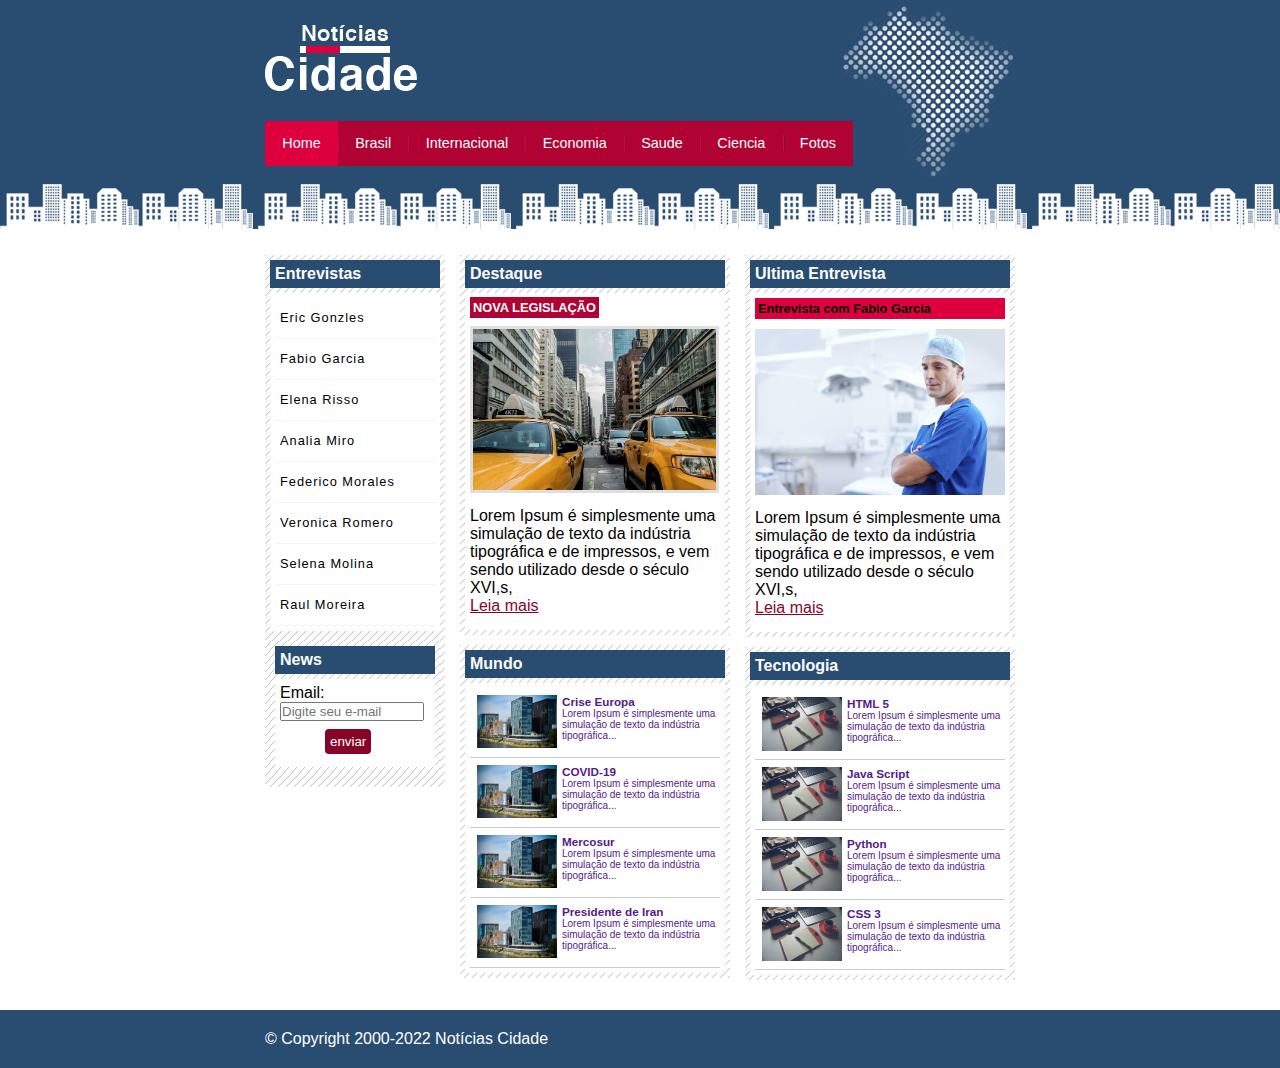
<file: index.html>
<!DOCTYPE html>
<html lang="pt">
<head>
	<title>Noticias Cidade</title>
	<meta charset="utf-8">
	<!-- estilo customizado-->
	<link rel="stylesheet" type="text/css" href="estilo.css">
	
</head>
<body id="tres-colunas" class="home">

				<!-- INICIO CABEÇALHO-->

	<header>
		<div id="container">
			<div id="logo">
				<h1>Noticias Cidade</h1>
			</div>
			<div id="bnav1">
				<ul>
					<li class="primero" >
						<a href="index.html" id="home">Home</a>
					</li>
					<li>
						<a href="brasil.html" target="_blank" id="brasil">Brasil</a>
					</li>
					<li>
						<a href="index.html" id="internacional">Internacional</a>
					</li>
					<li>
						<a href="index.html" id="economia">Economia</a>
					</li>
					<li>
						<a href="index.html" id="saude">Saude</a>
					</li>
					<li>
						<a href="index.html" id="ciencia">Ciencia</a>
					</li>
					<li>
						<a href="fotos.html" id="fotos">Fotos</a>
					</li>
				</ul>
			</div>
		</div>
	</header>
	<!-- FIM CABEÇALHO-->

			<!--INICIO CONTEUDO-->

		<main id="conteudo">

						<!--CONTEUDO PRIMARIO-->

			<div id="primario"> 
				<div class="caixa">

					<h2>Destaque</h2>

					<div class="conteudo-caixa">

						<div  id="contprim">
							<h3>Nova Legislação</h3>
							<img src="img/taxi.jpg">
								<p>
									Lorem Ipsum é simplesmente uma simulação de texto da indústria tipográfica e de impressos, e vem sendo utilizado desde o século XVI,s, 
								</p>
							<a href="">Leia mais</a>
						</div>
						
					</div>
				</div>
										<!--LISTA UM-->
			<div class="caixa">

				<h2>Mundo</h2>

					<div class="conteudo-caixa">

						<div  id="contmundo">
						  <ul>

						  	<li>
							   <a href="">
							  	  <img src="img/mundo.jpg" width="80">
							  	  	<h3>Crise Europa</h3>
							  	  	<p>Lorem Ipsum é simplesmente uma simulação de texto da indústria tipográfica...</p>
							   </a>
							</li>

						  	<li>
							  <a href="">
							  	  <img src="img/mundo.jpg" width="80">
							  	  <h3> COVID-19</h3>

							  	  <p>Lorem Ipsum é simplesmente uma simulação de texto da indústria tipográfica...</p>
							  	  </a>
							  	
						  	</li>

						  	<li>
							  	  
							  	
							  	 <a href="">
							  	  <img src="img/mundo.jpg" width="80">
							  	  <h3> Mercosur</h3>

							  	  <p>Lorem Ipsum é simplesmente uma simulação de texto da indústria tipográfica...</p>
							  	  </a>
							  	
						  	</li>

						  	<li>
							  	  
							  	 
							  	 <a href="">
							  	  <img src="img/mundo.jpg" width="80">
							  	  <h3>Presidente de Iran</h3>

							  	  <p>Lorem Ipsum é simplesmente uma simulação de texto da indústria tipográfica...</p>
							  	  </a>
							  
						  	</li>

						  	
						  </ul>
						</div>
						
					</div>
				</div>


			</div><!-- FIM CONTEUDO PRIMARIO-->
							<!--CONTEUDO SECUNDARIO-->

				<div id="secundario"> 
					<div class="caixa">

							<h2> Ultima Entrevista</h2>
							<div class="conteudo-caixa">
								<div  id="contseg">
									<h3>Entrevista com Fabio Garcia</h3>
									<img src="img/doutor.jpg">
									<p>
										Lorem Ipsum é simplesmente uma simulação de texto da indústria tipográfica e de impressos, e vem sendo utilizado desde o século XVI,s, 
									</p>
									<a href="">Leia mais</a>
								</div>
								
								
							</div>
						</div> 

						 <!-- LISTA DOIS---->

				<div class="caixa">

					<h2>Tecnologia</h2>

					<div class="conteudo-caixa">

						<div  id="contmundo">
						  <ul>

						  	<li>
							  	  
							  	
							  	 <a href="">
							  	  <img src="img/tecnologia.jpg" width="80">
							  	  <h3>HTML 5</h3>

							  	  <p>Lorem Ipsum é simplesmente uma simulação de texto da indústria tipográfica...</p>
							  	  </a>
							  	
						  	</li>

						  	<li>
							  	  
							 
							  	 <a href="">
							  	  <img src="img/tecnologia.jpg" width="80">
							  	  <h3>Java Script</h3>

							  	  <p>Lorem Ipsum é simplesmente uma simulação de texto da indústria tipográfica...</p>
							  	  </a>
							  	
						  	</li>

						  	<li>
							  	  
							  	
							  	 <a href="">
							  	  <img src="img/tecnologia.jpg" width="80">
							  	  <h3> Python</h3>

							  	  <p>Lorem Ipsum é simplesmente uma simulação de texto da indústria tipográfica...</p>
							  	  </a>
							  	
						  	</li>

						  	<li>
							  	  
							  	 
							  	 <a href="">
							  	  <img src="img/tecnologia.jpg" width="80">
							  	  <h3> CSS 3</h3>

							  	  <p>Lorem Ipsum é simplesmente uma simulação de texto da indústria tipográfica...</p>
							  	  </a>
							  
						  	</li>

						  	
						  </ul>
						</div>
						
					</div>
				</div>
					
				</div>

				<!-- INICIO LATERAL-->

						 <!--BARRA LATTERAL-->

					<div id="lateral"> 
						<div class="caixa">
							<h2>Entrevistas</h2>
								<div class="conteudo-caixa" id="contlat">
									<ul>
										<li><a href="#"> Eric Gonzles</a></li>
										<li><a href="#"> Fabio Garcia</a></li>
										<li><a href="#"> Elena Risso</a></li>
										<li><a href="#"> Analia Miro</a></li>
										<li><a href="#"> Federico Morales</a></li>
										<li><a href="#"> Veronica Romero</a></li>
										<li><a href="#"> Selena Molina</a></li>
										<li><a href="#"> Raul  Moreira</a></li>
									</ul>
									
								</div>
							<div class="caixa">
							
							<h2>News</h2>
							<div class="conteudo-caixa" id="email">
								<form>
									<label for="emails">Email:</label>
									<input type="text" name="email" id="emails" placeholder="Digite seu e-mail">
									<input type="submit" value="enviar">
								</form>

								
							
							</div>
						</div>
	
						</div>

					</div> 
					
				<!-- FIM LATERAL-->	


		</main>
			<footer>

				<div id="rodape">
				&copy; Copyright 2000-2022 Notícias Cidade
				</div>

			</footer>


</body>
</html>
</file>
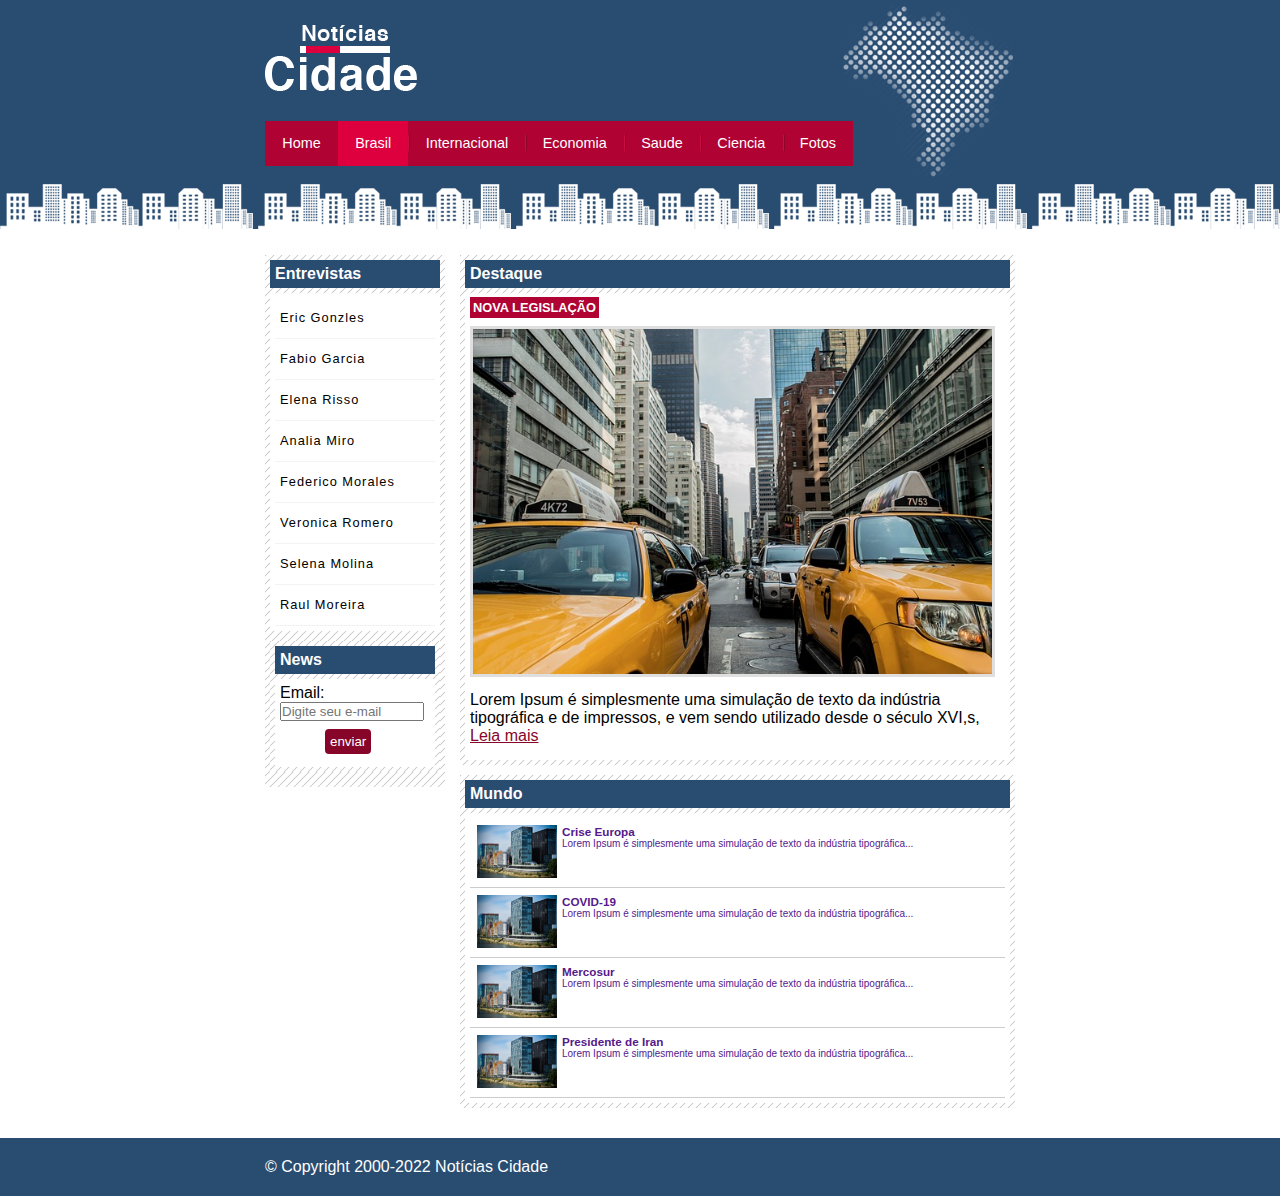
<file: brasil.html>
<!DOCTYPE html>
<html lang="pt">
<head>
	<title>Brasil</title>
	<meta charset="utf-8">
	<!-- estilo customizado-->
	<link rel="stylesheet" type="text/css" href="estilo.css">
	
</head>
<body id="duas-colunas" class="brasil">

	<!-- CABECALHO-->
	<header>
		<div id="container">
			<div id="logo">
				<h1>Noticias Cidade</h1>
			</div>
			<!-- BARRA NAVEGAÇAO-->
			<div id="bnav1">
				<ul>
					<li class="primero" >
						<a href="index.html" id="home">Home</a>
					</li>
					<li>
						<a href="brasil.html" id="brasil">Brasil</a>
					</li>
					<li>
						<a href="index.html" id="internacional">Internacional</a>
					</li>
					<li>
						<a href="index.html" id="economia">Economia</a>
					</li>
					<li>
						<a href="index.html" id="saude">Saude</a>
					</li>
					<li>
						<a href="index.html" id="ciencia">Ciencia</a>
					</li>
					<li>
						<a href="fotos.html" id="fotos">Fotos</a>
					</li>
				</ul>
			</div><!-- FIM BARRA NAV-->
			
		</div>
	</header> <!-- FIM DO CABECALHO-->

						<!--inicio contenido-->
		<main id="conteudo">

			<div id="primario"> 
				<div class="caixa">

					<h2>Destaque</h2>

					<div class="conteudo-caixa">

						<div  id="contprim">
							<h3>Nova Legislação</h3>
							<img src="img/taxi.jpg">
							<p>
								Lorem Ipsum é simplesmente uma simulação de texto da indústria tipográfica e de impressos, e vem sendo utilizado desde o século XVI,s, 
							</p>
							<a href="">Leia mais</a>
						</div>
						
					</div>
				</div>
										<!--LISTA UM-->
				<div class="caixa">

					<h2>Mundo</h2>

					<div class="conteudo-caixa">

						<div  id="contmundo">
						  <ul>

						  	<li>
							  	  
							  	
							  	 <a href="">
							  	  <img src="img/mundo.jpg" width="80">
							  	  <h3>Crise Europa</h3>

							  	  <p>Lorem Ipsum é simplesmente uma simulação de texto da indústria tipográfica...</p>
							  	  </a>
							  	
						  	</li>

						  	<li>
							  	  
							 
							  	 <a href="">
							  	  <img src="img/mundo.jpg" width="80">
							  	  <h3> COVID-19</h3>

							  	  <p>Lorem Ipsum é simplesmente uma simulação de texto da indústria tipográfica...</p>
							  	  </a>
							  	
						  	</li>

						  	<li>
							  	  
							  	
							  	 <a href="">
							  	  <img src="img/mundo.jpg" width="80">
							  	  <h3> Mercosur</h3>

							  	  <p>Lorem Ipsum é simplesmente uma simulação de texto da indústria tipográfica...</p>
							  	  </a>
							  	
						  	</li>

						  	<li>
							  	  
							  	 
							  	 <a href="">
							  	  <img src="img/mundo.jpg" width="80">
							  	  <h3>Presidente de Iran</h3>

							  	  <p>Lorem Ipsum é simplesmente uma simulação de texto da indústria tipográfica...</p>
							  	  </a>
							  
						  	</li>

						  	
						  </ul>
						</div>
						
					</div>
				</div>


			</div><!-- FIM CONTEUDO PRIMARIO-->

			<!--BARRA LATTERAL-->

					<div id="lateral"> 
						<div class="caixa">
							<h2>Entrevistas</h2>
								<div class="conteudo-caixa" id="contlat">
									<ul>
										<li><a href="#"> Eric Gonzles</a></li>
										<li><a href="#"> Fabio Garcia</a></li>
										<li><a href="#"> Elena Risso</a></li>
										<li><a href="#"> Analia Miro</a></li>
										<li><a href="#"> Federico Morales</a></li>
										<li><a href="#"> Veronica Romero</a></li>
										<li><a href="#"> Selena Molina</a></li>
										<li><a href="#"> Raul  Moreira</a></li>
									</ul>
									
								</div>
						<div class="caixa">
							
							<h2>News</h2>
								<div class="conteudo-caixa" id="email">
									<form>
										<label for="emails">Email:</label>
										<input type="text" name="email" id="emails" placeholder="Digite seu e-mail">
										<input type="submit" value="enviar">
									</form>

									
								
								</div>
						</div>
	
						</div>

					</div> 
					

		</main>
			<footer>

				<div id="rodape">
				&copy; Copyright 2000-2022 Notícias Cidade
				</div>

			</footer>

</body>
</html>
</file>
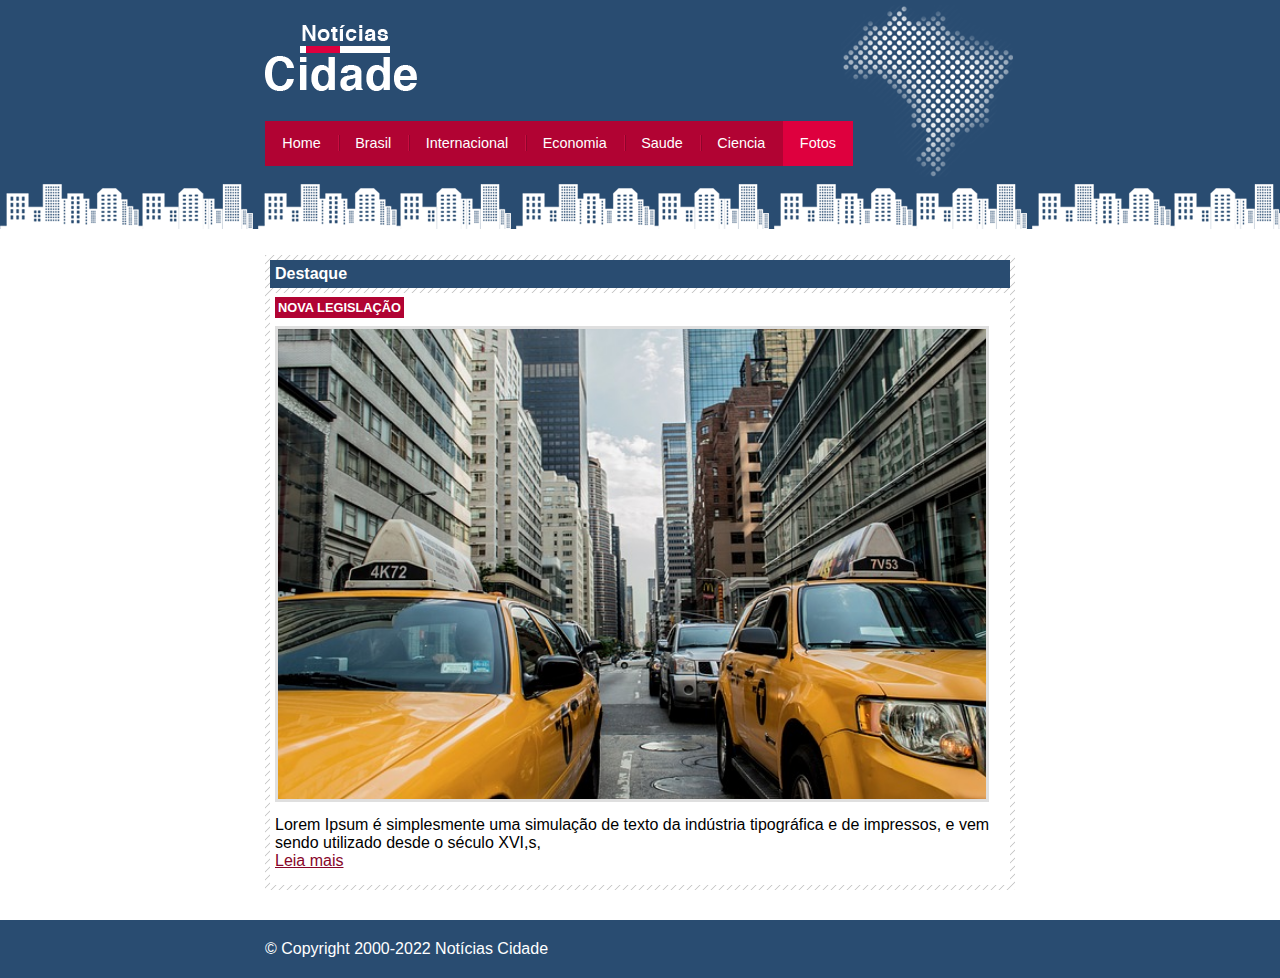
<file: fotos.html>
<!DOCTYPE html>
<html lang="pt">
<head>
	<title>Fotos</title>
	<meta charset="utf-8">
	<!-- estilo customizado-->
	<link rel="stylesheet" type="text/css" href="estilo.css">
	
</head>
<body id="uma-coluna" class="fotos">
	<header>
		<div id="container">
			<div id="logo">
				<h1>Noticias Cidade</h1>
			</div>
			<div id="bnav1">
				<ul>
					<li class="primero" >
						<a href="index.html" id="home">Home</a>
					</li>
					<li>
						<a href="brasil.html" id="brasil">Brasil</a>
					</li>
					<li>
						<a href="internacional.html" id="internacional">Internacional</a>
					</li>
					<li>
						<a href="economia.html" id="economia">Economia</a>
					</li>
					<li>
						<a href="saude.html" id="saude">Saude</a>
					</li>
					<li>
						<a href="ciencia.html" id="ciencia">Ciencia</a>
					</li>
					<li>
						<a href="fotos.html" id="fotos">Fotos</a>
					</li>
				</ul>
			</div>
		</div>
	</header>

	<!--inicio contenido-->

		<main id="conteudo">

				<div id="primario"> 
				<div class="caixa">

					<h2>Destaque</h2>

					<div class="conteudo-caixa">

						<div  id="contprim">
							<h3>Nova Legislação</h3>
							<img src="img/taxi.jpg">
							<p>
								Lorem Ipsum é simplesmente uma simulação de texto da indústria tipográfica e de impressos, e vem sendo utilizado desde o século XVI,s, 
							</p>
							<a href="">Leia mais</a>
						</div>
						
					</div>
				</div>

				

		</main>
			<footer>

				<div id="rodape">
				&copy; Copyright 2000-2022 Notícias Cidade
				</div>

			</footer>

</body>
</html>
</file>
<file: estilo.css>
/******* Estrutura do Site *****/

*{
	margin:0;
	padding:0;
}

body{
	font-family: "Trebuchwt MS", Helvetica, sans-serif;
	background:#fff url("img/fundo.png")repeat-x;
}

header{
	width: 750px;
	margin: auto;
	
}
#container{
	height: 160px;
	background:url("img/detalhe-topo.png")no-repeat right;
	padding-top: 25px;
	
}
h1{
	text-indent:-900px;
}
#logo{
	width: 152px;
	height: 66px;
	background:url("img/logo.png")no-repeat center;

}

/*******BARRA NAVEGACAO******/
ul{
	margin:0;
	padding:0;
	list-style: none;
}

#bnav1 ul{
	margin-top:30px;
	background:#b10333;
	float:left;
	
}
	#bnav1 ul li{
		float: left;
		
	}

#bnav1 ul a{

	font-size:0.9em;
	display: block;
	padding:0.5em 1.2em;
	line-height: 2.1em;
	text-decoration: none;
	color: #ffff;
	background: url(img/divisor.png)no-repeat left center;
}	

   #bnav1 ul .primero a {
	background: none;
}
#bnav1 a:hover{
	color: #69001d;
}
.home #bnav1 #home {
	color: #ffff;
	background: #de003e;
	cursor:text;
}

.brasil #bnav1 #brasil{
	color: #ffff;
	background: #de003e;
	cursor:text;

}

.internacional #bnav1 #internacional{
	color: #ffff;
	background: #de003e;
	cursor:text;
}

.economia #bnav1 #economia{
	color: #ffff;
	background: #de003e;
	cursor:text;
}

.saude #bnav1 #saude{
	color: #ffff;
	background: #de003e;
	cursor:text;

}

.ciencia #bnav1 #ciencia{
	color: #ffff;
	background: #de003e;
	cursor:text;

}

.fotos #bnav1 #fotos{
	color: #ffff;
	background: #de003e;
	cursor:text;

}

/***************************************
*** Configura Layout ***/

#conteudo{
	width: 750px;
	margin: auto;
	margin-top:60px;
	background:#f5f5f5;
}
#lateral{
	width: 180px;
	margin:0 0 20px -750px;
	float:left;

}
#uma-coluna #primario{
	width: 750px;
	margin:0 0 20px 0px;
	background:#fff;
	float:left;

}

#duas-colunas #primario{
	width: 555px;
	margin:0 0 20px 195px;
	background:#fff;
	float:left;
	}
/***************************************
*** Configura Layout de tres clounas***/

#tres-colunas #primario{
	width: 270px;
	margin:0 0 20px 195px;
	background:#fff;
	float:left;
}
.caixa{
	background:#f3f3f3 url("img/fundo-caixa.png");
	margin: 10px 0;
	padding:5px;
}
h2{
	font-size: 1em;
	background: #294c71;
	padding:5px;
	color:#ffff;
}
.conteudo-caixa{
	background:#fff;
	padding:5px;
	margin-top:5px;
}
#secundario{
	width: 270px;
	margin:0 0 20px 15px;
	background:#fff;
		float:left;
}
/*****************************
**** MENUS LATERAIAS ********/
#contlat ul a{
	letter-spacing:1px;
	text-decoration: none;
	padding: 5px;
	color: #000;
	line-height: 30px;
	font-size: 0.8em;
	border-bottom:1px solid #f3f3f3;
	display: block;


}
#contlat ul a:hover{
		padding-left: 20px;
		color:#a1a1a1;
		background: url(img/marcador.png) no-repeat left ;

	
}
 			/******* News *****/
 			#email label{
 				cursor:pointer;
 			}
 		#email [type=text]{
 			width:140px;

 		}

 		#email [type=submit]{
 			padding: 5px;
 			margin:8px 45px;
 			border-radius:4px;
 			border: none;
 			cursor:pointer;
 			color: #fff;
 			background-color: #870529;
 		}	
 		

/*****************************
**** CONTENIDO PRIMARIO *****/
#contprim img{
	width: 97%;
	margin:10px auto;
	border: 3px solid #dfdfdf;
	
}
#contprim a{
	color:  #870529;


}
#contprim{
	margin-bottom: 10px;
}
#contprim h3{
	text-transform:uppercase;
	display: inline;
	font-size:0.8em;
	padding:3px;
	background:#b10333;
	color:white;

}
 /****************************
 ****** CONT MUNDO**********/

 #contmundo li a img{
 	float:left;
 	margin:5px;
 	
 }
 #contmundo li a h3{
 	margin-top: 5px;
 }

 #contmundo li:hover{
 	background:#eee;
 	cursor: pointer;
 }

 #contmundo a{
 	font-size: 10px;
 	text-decoration: none;
 }
 #contmundo li{
 	padding:2px;
 	border-bottom:1px solid #ccc;
 	display:block;
 	height: 65px;
 }
 	

/*****************************
******CONTENIDO SECUNDARIO***/
#contseg img{
	width: 250px;
	margin:10px auto;
	;
}
#contseg a{
	color:  #870529;


}
#contseg{
	margin-bottom: 10px;
}

#contseg h3{
	background: #de003e;
	font-size:0.8em;
	padding:3px;

}



/****************************
***** RODAPE **************/
footer{
	clear: both;
	background: #294c71;
	padding:20px;
}
#rodape{
	width: 750px;
	margin:0 auto;
	color: #ffff;
}
</file>
